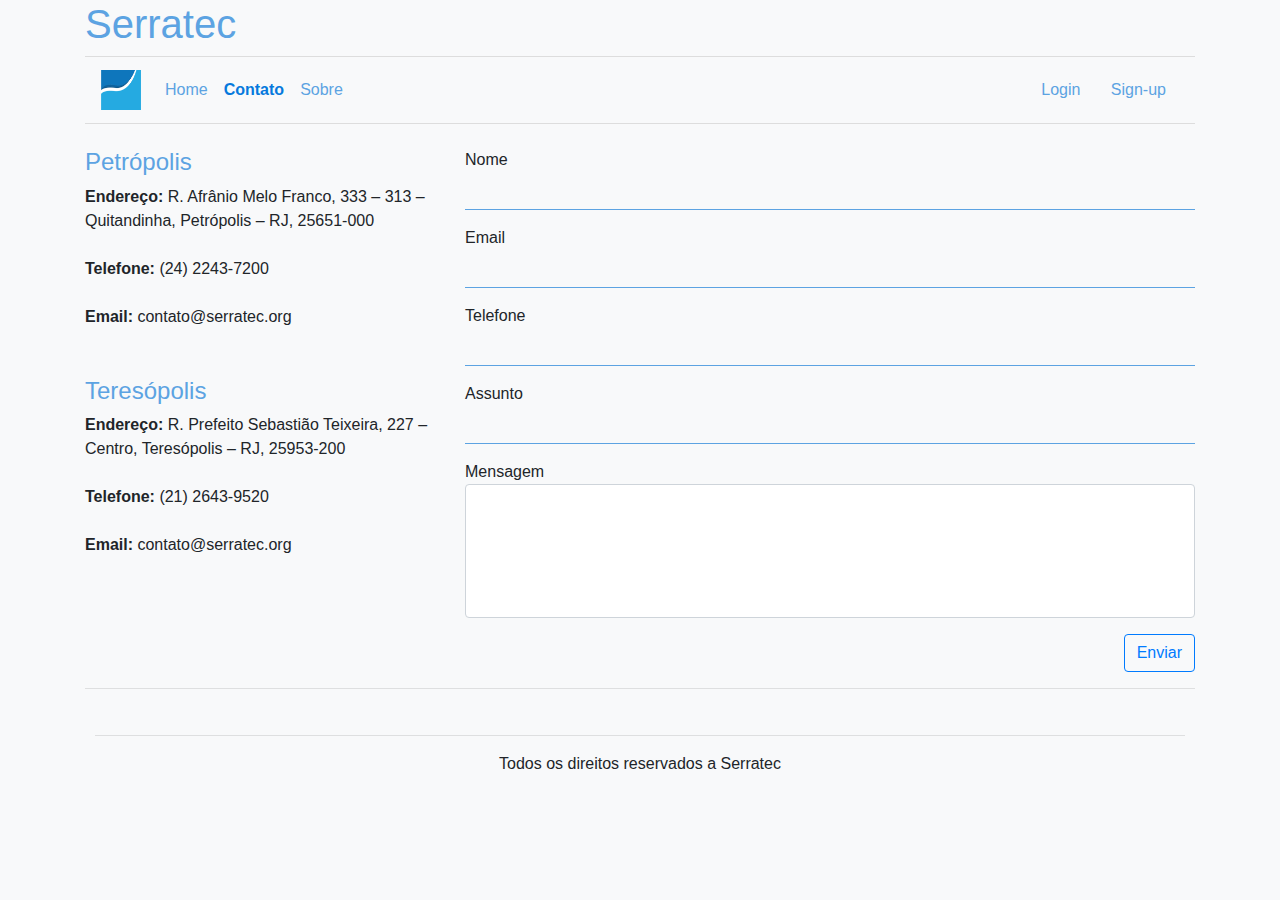
<file: pages/contato.html>
<!DOCTYPE html>
<html lang="en">

<head>
  <meta charset="UTF-8">
  <meta name="viewport" content="width=device-width, initial-scale=1.0">
  <link rel="stylesheet" href="https://maxcdn.bootstrapcdn.com/bootstrap/4.5.2/css/bootstrap.min.css">
  <link rel="stylesheet" href="../css/main.css">
  <link rel="stylesheet" href="../css/contato.css">
  <title>Serratec | Contato</title>
</head>

<body>

  <div class="container">

    <h1>Serratec</h1>

    <nav class="navbar navbar-expand bg-light navbar-light sticky-top">
      <a href="#" class="navbar-brand">
        <img src="../img/logo.png" alt="Logo">
      </a>

      <ul class="navbar-nav">

        <li class="nav-item">
          <a class="nav-link" href="../index.html">Home</a>
        </li>

        <li class="nav-item active">
          <a class="nav-link" href="./contato.html">Contato</a>
        </li>

        <li class="nav-item">
          <a class="nav-link" href="./sobre.html">Sobre</a>
        </li>

      </ul>

      <div class="ml-auto">
        <button class="btn btn-light">Login</button>
        <button class="btn btn-light">Sign-up</button>
      </div>
    </nav>

    <div class="row mt-4">

      <div class="col-12 col-sm-6 col-md-4">
        <div class="info-petropolis mb-5">
          <h4>Petrópolis</h4>
          <span><strong>Endereço: </strong>R. Afrânio Melo Franco, 333 – 313 – Quitandinha, Petrópolis – RJ,
            25651-000</span><br><br>
          <span><strong>Telefone: </strong>(24) 2243-7200</span><br><br>
          <span><strong>Email: </strong>contato@serratec.org</span>
        </div>

        <div class="info-teresopolis">
          <h4>Teresópolis</h4>
          <span><strong>Endereço: </strong>R. Prefeito Sebastião Teixeira, 227 – Centro, Teresópolis – RJ,
            25953-200</span><br><br>
          <span><strong>Telefone: </strong>(21) 2643-9520</span><br><br>
          <span><strong>Email: </strong>contato@serratec.org</span>
        </div>

      </div>
      <div class="col-12 col-sm-6 col-md-8">
        <form action="#" autocomplete="off">

          <div class="form-group">
            <label for="nome">Nome</label>
            <input id="nome" class="form-control" type="text">
          </div>

          <div class="form-group">
            <label for="email">Email</label>
            <input id="email" class="form-control" type="email">
          </div>

          <div class="form-group">
            <label for="telefone">Telefone</label>
            <input id="telefone" class="form-control" type="tel">
          </div>

          <div class="form-group">
            <label for="assunto">Assunto</label>
            <input id="assunto" class="form-control" type="text">
          </div>

          <div class="form-group">
            <label for="mensagem">Mensagem</label>
            <textarea class="form-control" rows="5" id="mensagem"></textarea>
          </div>
          <div class="text-right">
            <button type="submit" class="btn btn-outline-primary">Enviar</button>
          </div>


        </form>
      </div>
    </div>
    <hr>
    <footer>
      <hr>
      <span>Todos os direitos reservados a Serratec</span>
    </footer>
  </div>




  <script src="https://ajax.googleapis.com/ajax/libs/jquery/3.5.1/jquery.min.js"></script>
  <script src="https://cdnjs.cloudflare.com/ajax/libs/popper.js/1.16.0/umd/popper.min.js"></script>
  <script src="https://maxcdn.bootstrapcdn.com/bootstrap/4.5.2/js/bootstrap.min.js"></script>
</body>

</html>
</file>
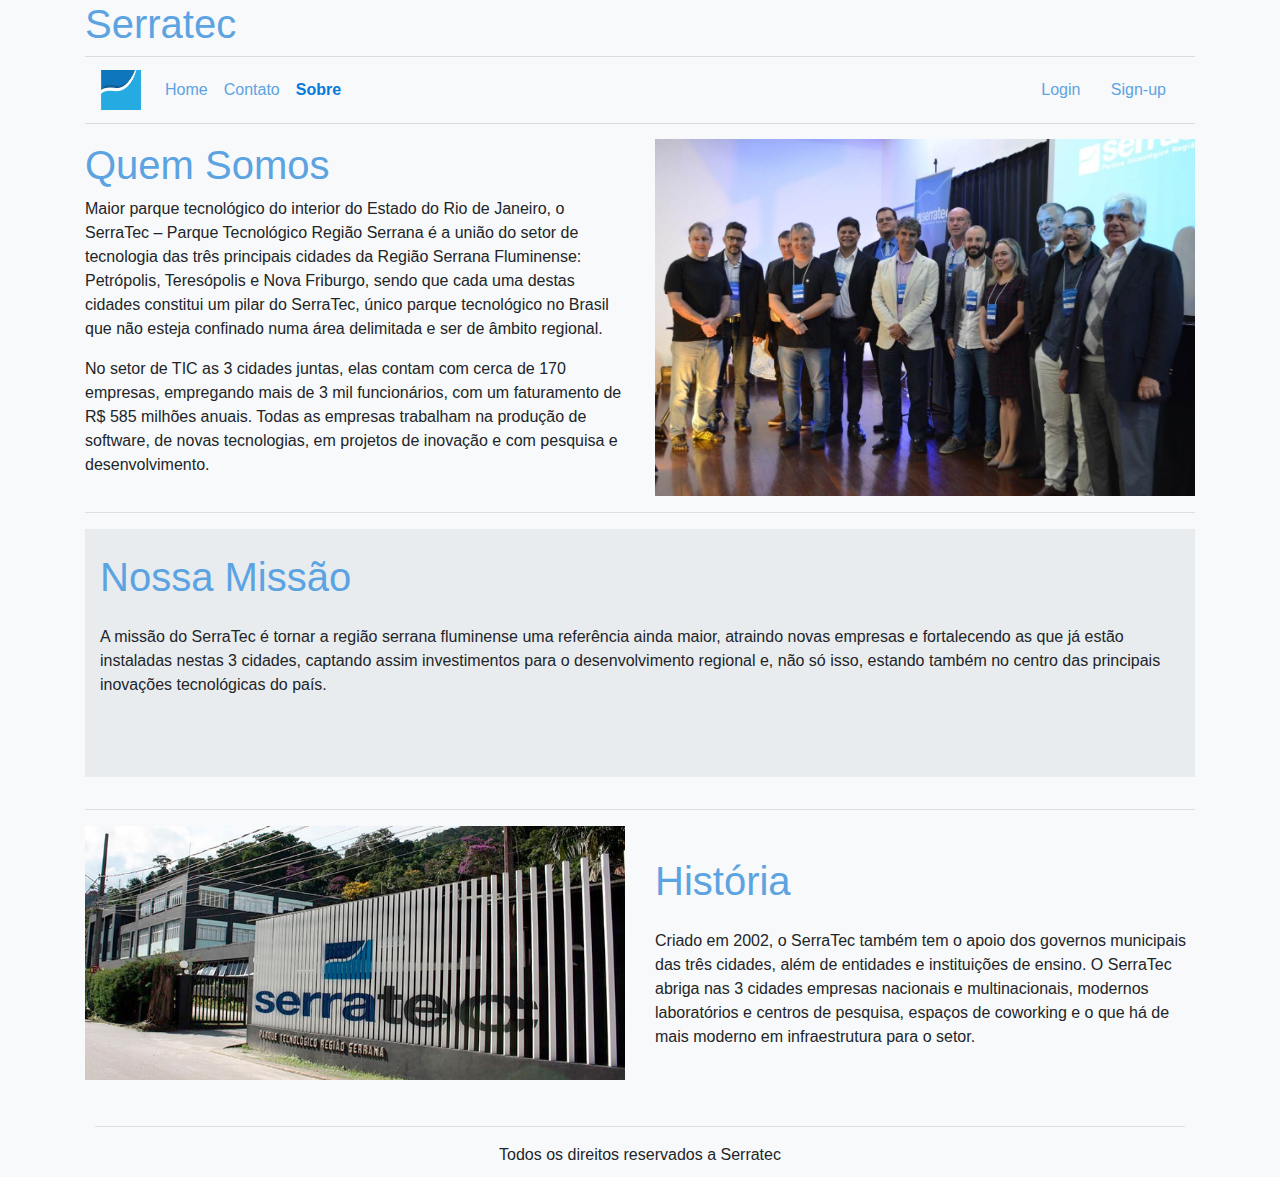
<file: pages/sobre.html>
<!DOCTYPE html>
<html lang="en">

<head>
  <meta charset="UTF-8">
  <meta name="viewport" content="width=device-width, initial-scale=1.0">
  <link rel="stylesheet" href="https://maxcdn.bootstrapcdn.com/bootstrap/4.5.2/css/bootstrap.min.css">
  <link rel="stylesheet" href="../css/main.css">
  <title>Serratec | Sobre</title>
</head>

<body>

  <div class="container">

    <h1>Serratec</h1>

    <nav class="navbar navbar-expand bg-light navbar-light sticky-top">
      <a href="#" class="navbar-brand">
        <img src="../img/logo.png" alt="Logo">
      </a>

      <ul class="navbar-nav">

        <li class="nav-item">
          <a class="nav-link" href="../index.html">Home</a>
        </li>

        <li class="nav-item">
          <a class="nav-link" href="./contato.html">Contato</a>
        </li>

        <li class="nav-item active">
          <a class="nav-link" href="./sobre.html">Sobre</a>
        </li>

      </ul>

      <div class="ml-auto">
        <button class="btn btn-light">Login</button>
        <button class="btn btn-light">Sign-up</button>
      </div>
    </nav>

    <div class="row">
      <div class="col-12 col-lg-6 my-auto">
        <h1>Quem Somos</h1>
        <p>
          Maior parque tecnológico do interior do Estado do Rio de Janeiro, o SerraTec – Parque Tecnológico Região
          Serrana é a união do setor de tecnologia das três principais cidades da Região Serrana Fluminense: Petrópolis,
          Teresópolis e Nova Friburgo, sendo que cada uma destas cidades constitui um pilar do SerraTec, único parque
          tecnológico no Brasil que não esteja confinado numa área delimitada e ser de âmbito regional.
        <p>
          No setor de TIC
          as 3 cidades juntas, elas contam com cerca de 170 empresas, empregando mais de 3 mil funcionários, com um
          faturamento de R$ 585 milhões anuais. Todas as empresas trabalham na produção de software, de novas
          tecnologias, em projetos de inovação e com pesquisa e desenvolvimento.
        </p>
      </div>
      <div class="col-12 col-lg-6 my-auto">
        <img class="img-fluid" src="../img/membros.jpg" alt="Membros-serratec">
      </div>
    </div>


    <hr>

    <div class="jumbotron jumbotron-fluid pt-4">
      <div class="container-fluid">
        <h1 class="pb-3">Nossa Missão</h1>
        <p>A missão do SerraTec é tornar a região serrana fluminense uma referência ainda maior, atraindo novas empresas
          e fortalecendo as que já estão instaladas nestas 3 cidades, captando assim investimentos para o
          desenvolvimento regional e, não só isso, estando também no centro das principais inovações tecnológicas do
          país.</p>
        </p>
      </div>
    </div>

    <hr>

    <div class="row">
      <div class="col-12 col-lg-6 my-auto">
        <img class="img-fluid" src="../img/faixada.jpg" alt="Faixada-serratec">

      </div>
      <div class="col-12 col-lg-6 my-auto">
        <h1 class="pt-3 mb-4">História</h1>
        <p>Criado em 2002, o SerraTec também tem o apoio dos governos municipais das três cidades, além de entidades e
          instituições de ensino. O SerraTec abriga nas 3 cidades empresas nacionais e multinacionais, modernos
          laboratórios e centros de pesquisa, espaços de coworking e o que há de mais moderno em infraestrutura para o
          setor.</p>

      </div>
    </div>





    <footer>
      <hr>
      <span>Todos os direitos reservados a Serratec</span>
    </footer>
  </div>


  <script src="https://ajax.googleapis.com/ajax/libs/jquery/3.5.1/jquery.min.js"></script>
  <script src="https://cdnjs.cloudflare.com/ajax/libs/popper.js/1.16.0/umd/popper.min.js"></script>
  <script src="https://maxcdn.bootstrapcdn.com/bootstrap/4.5.2/js/bootstrap.min.js"></script>
</body>

</html>
</file>
<file: css/main.css>
:root{
    --primary-color: #5ca3e2;
    --primary-color-dark: #0679dd;;
    --background-color: #f8f9fa;
    --border-color: #ddd;
}
html, body{
    background-color: var(--background-color);
}
.row{
    margin-top: 15px;
}
h1, h3, h4 {
    color: var(--primary-color);
}
.navbar{
    border-top: 1px solid var(--border-color);
    border-bottom: 1px solid var(--border-color);
}

.navbar-light .nav-item .nav-link{
        color: var(--primary-color);
}

.navbar-light .nav-item.active .nav-link{
    color: var(--primary-color-dark);
    font-weight: 900;
}

.navbar-light .nav-item:hover .nav-link {
    color: var(--primary-color-dark);
}
.navbar-light .navbar-brand img{
    width: 40px;
}
.navbar button{
    color: var(--primary-color);
}

footer{
    margin-top: 20px;
    padding: 10px;
    text-align: center;
}
</file>
<file: css/contato.css>
.container input, .container input:focus{
    border: 0;
    padding-top: 0;
    background-color:transparent;
    border-bottom: 1px solid #5ca3e2;;
    box-shadow: none;
    border-radius: 0;
}
.container textarea, .container textarea:focus{
    box-shadow: none;
    resize: none;
}

.form-group label{
    margin-bottom: 0;
}
</file>
